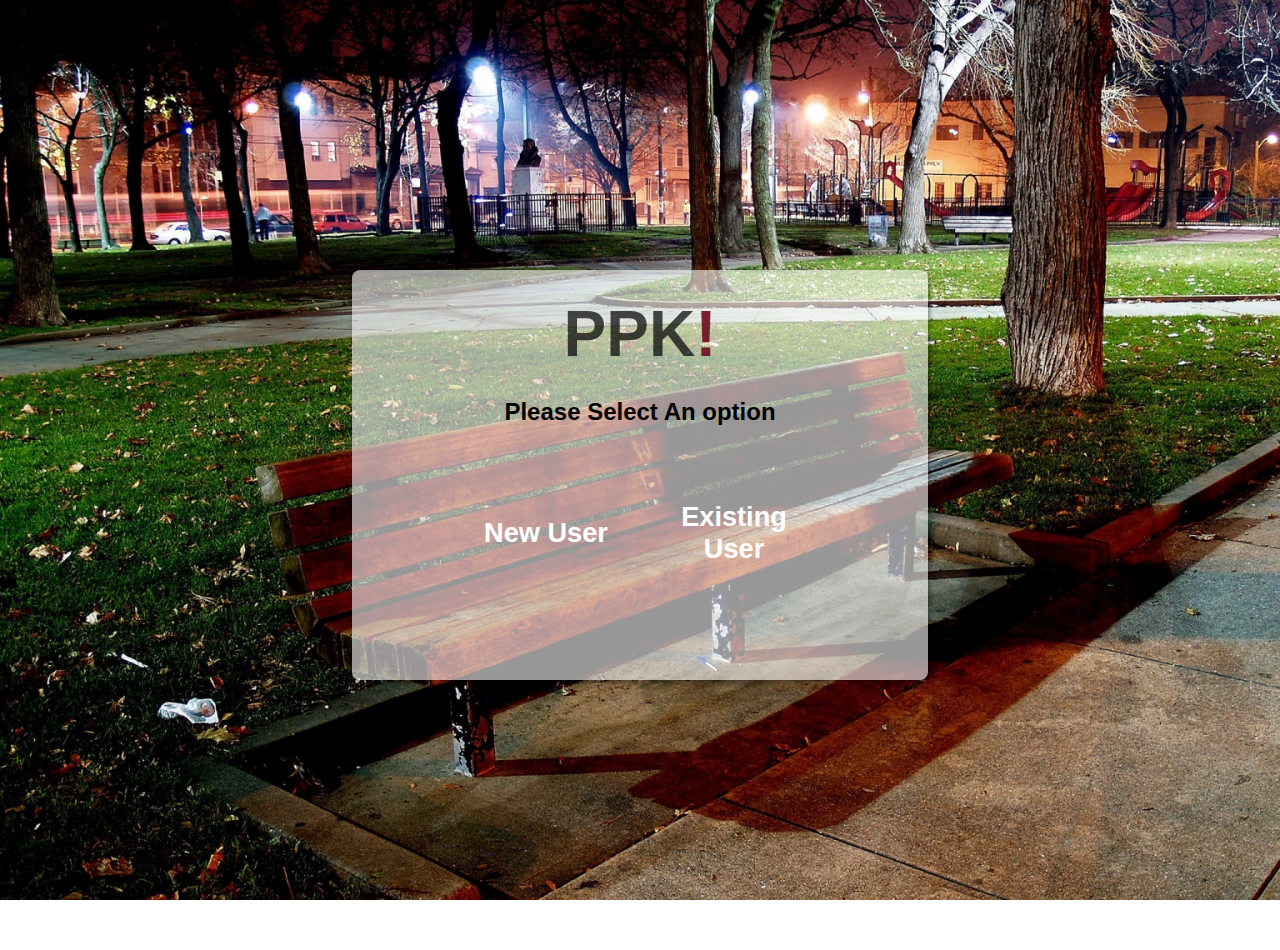
<file: PPK/confirm.html>
<!DOCTYPE html>
<html lang="en">
<head>
    <meta charset="UTF-8">
    <meta http-equiv="X-UA-Compatible" content="IE=edge">
    <meta name="viewport" content="width=device-width, initial-scale=1.0">
    <link rel="stylesheet" href="confirm.css">
    <title>Document</title>
</head>
<body>
   
    <div class="confirm">
        <div class="box">
            <h1 class="ff">PPK<span>!</span></h1>
            <h2>Please Select An option</h2>
            <div class="option">
                <button class="btn btnn"><a href="signup.html">New User</a> </button>
                <button class="btn btnn">Existing User</button>
            </div>
        </div>
        
    </div>
   
</body>
</html>
</file>
<file: PPK/confirm.css>
.btn {
  all: unset;
  padding: 15px;
  border-radius: 50px;
  width: 200px;
  text-align: center;
  margin: 0 auto;
  color: white;
  left: 40%;
  top: 48%;
  font-size: 1.7em;
  font-weight: 700;
}

.ff {
  font-family: 'Source Sans Pro', sans-serif;
}

a {
  color: white;
  text-decoration: none;
}

.container {
  display: -webkit-box;
  display: -ms-flexbox;
  display: flex;
  margin-top: 20px;
  border-bottom: 3px solid white;
  color: white;
}

* {
  padding: 0;
  margin: 0;
  -webkit-box-sizing: border-box;
          box-sizing: border-box;
}

body {
  font-family: "Segoe UI", Tahoma, Geneva, Verdana, sans-serif;
  background: url("img/resort.jpg");
  background-size: cover;
  background-attachment: fixed;
}

.confirm {
  width: 45%;
  margin: 30vh auto;
  -webkit-box-shadow: 2px 2px 5px rgba(0, 0, 0, 0.4);
          box-shadow: 2px 2px 5px rgba(0, 0, 0, 0.4);
  padding: 0 100px 100px 100px;
  border-radius: 8px;
  background-color: rgba(255, 255, 255, 0.593);
}

.confirm h1 {
  font-size: 4em;
  line-height: 2;
  text-align: center;
  color: rgba(0, 0, 0, 0.706);
}

.confirm span {
  color: rgba(112, 17, 36, 0.928);
}

.confirm h2 {
  margin-bottom: 60px;
  text-align: center;
}

.confirm .option {
  width: 100%;
  display: -webkit-box;
  display: -ms-flexbox;
  display: flex;
  -webkit-box-pack: justify;
      -ms-flex-pack: justify;
          justify-content: space-between;
}
/*# sourceMappingURL=confirm.css.map */
</file>
